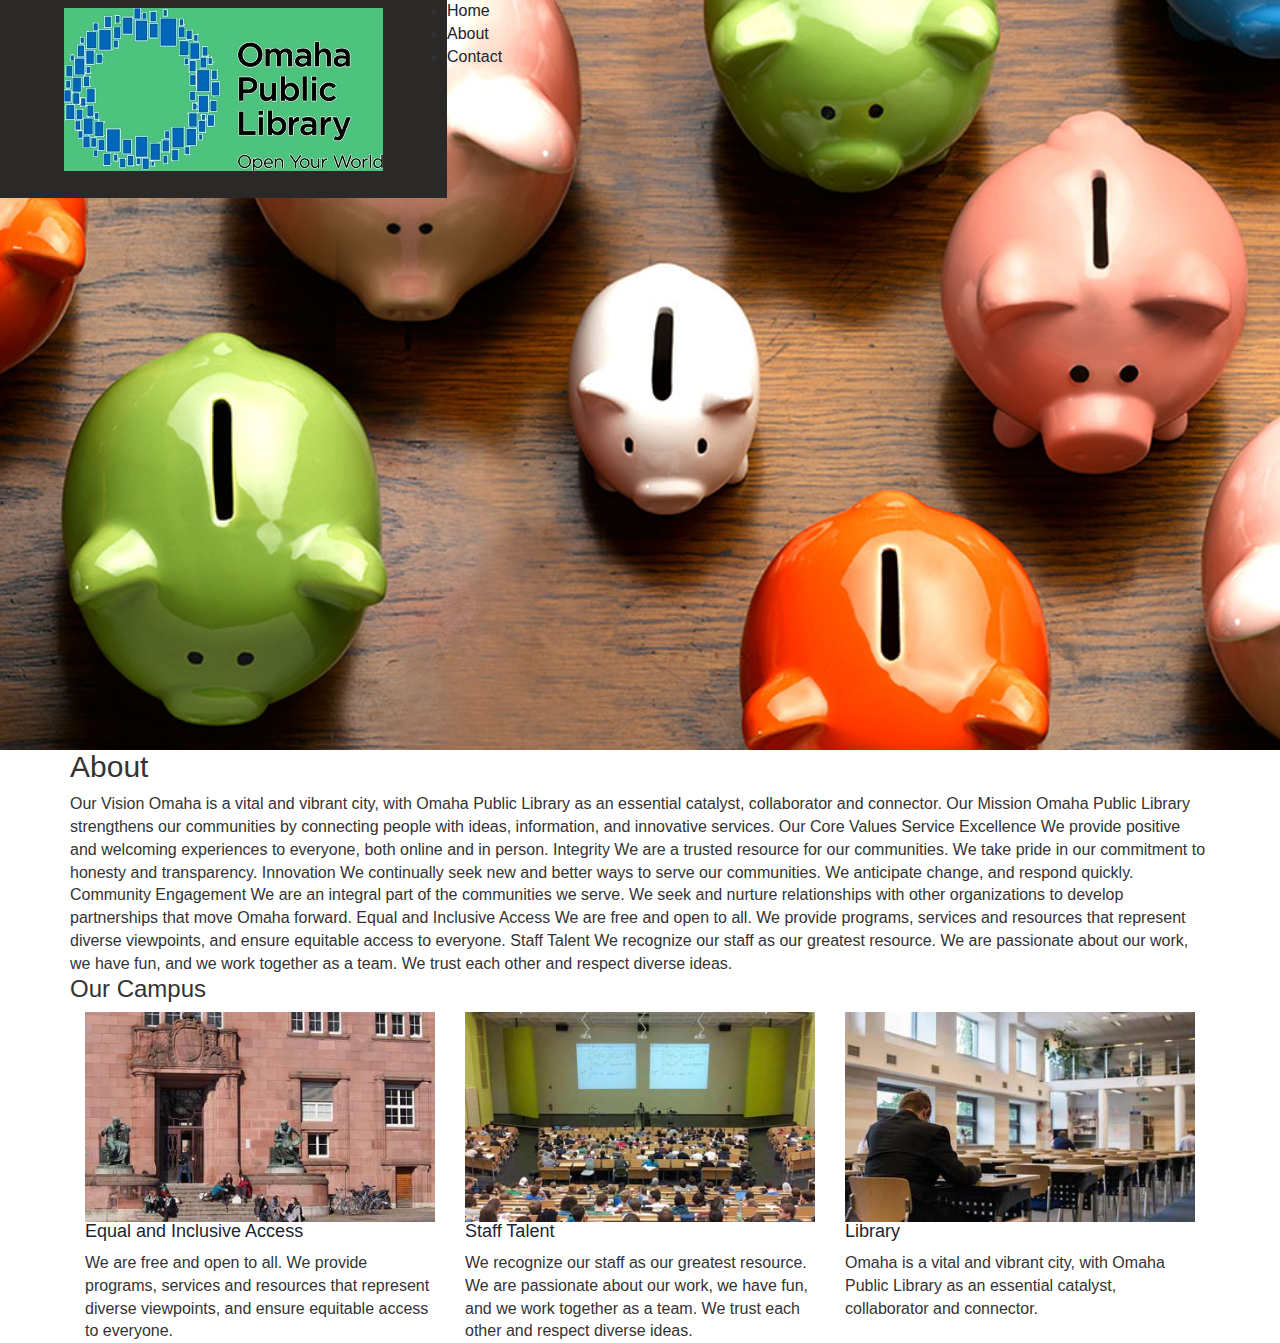
<file: app/webroot/about.html>
<!--A Design by W3layouts
Author: W3layout
Author URL: http://w3layouts.com
License: Creative Commons Attribution 3.0 Unported
License URL: http://creativecommons.org/licenses/by/3.0/
-->
<!DOCTYPE HTML>
<html>
<head>
<title>University a Educational Category Flat Bootstarp Responsive Website Template | About :: w3layouts</title>
<link href="css/bootstrap.css" rel='stylesheet' type='text/css' />
<!-- jQuery (necessary JavaScript plugins) -->
<script src="js/bootstrap.js"></script>
<!-- Custom Theme files -->
<link href="css/style.css" rel='stylesheet' type='text/css' />
<!-- Custom Theme files -->
<!--//theme-style-->
<meta name="viewport" content="width=device-width, initial-scale=1">
<meta http-equiv="Content-Type" content="text/html; charset=utf-8" />
<meta name="keywords" content="University Responsive web template, Bootstrap Web Templates, Flat Web Templates, Andriod Compatible web template, 
Smartphone Compatible web template, free webdesigns for Nokia, Samsung, LG, SonyErricsson, Motorola web design" />
<script type="application/x-javascript"> addEventListener("load", function() { setTimeout(hideURLbar, 0); }, false); function hideURLbar(){ window.scrollTo(0,1); } </script>
<script src="js/jquery.min.js"></script>
 <script src="js/bootstrap.js"></script>

</head>
<body>
<!-- banner --> 
<div class="banner2">	  
	 <div class="header">
			 <div class="logo">
				 <a href="index.html"><img src="images/logo.jpg" alt=""/></a>
			 </div>
			 <div class="top-menu">
				 <span class="menu"></span>
				 <ul class="navig">
					 <li><a href="index.html">Home</a></li>
					 <li class="active"><a href="about.html">About</a></li>
					 <li><a href="contact.html">Contact</a></li>
				 </ul>
			 </div>
			 <!-- script-for-menu -->
		 <script>
				$("span.menu").click(function(){
					$("ul.navig").slideToggle("slow" , function(){
					});
				});
		 </script>
		 <!-- script-for-menu -->
			 <div class="clearfix"></div>
	 </div>	  
</div>
<!---->
<div class="about-sec">
	 <div class="container">
		  <div class="about-head">
			<h2>About</h2>
			<p>Our Vision
Omaha is a vital and vibrant city, with Omaha Public Library as an essential catalyst, collaborator and connector.

Our Mission
Omaha Public Library strengthens our communities by connecting people with ideas, information, and innovative services.

Our Core Values
Service Excellence
We provide positive and welcoming experiences to everyone, both online and in person.

Integrity
We are a trusted resource for our communities. We take pride in our commitment to honesty and transparency.

Innovation
We continually seek new and better ways to serve our communities. We anticipate change, and respond quickly.

Community Engagement
We are an integral part of the communities we serve. We seek and nurture relationships with other organizations to develop partnerships that move Omaha forward.

Equal and Inclusive Access
We are free and open to all. We provide programs, services and resources that represent diverse viewpoints, and ensure equitable access to everyone.

Staff Talent
We recognize our staff as our greatest resource. We are passionate about our work, we have fun, and we work together as a team. We trust each other and respect diverse ideas.</p>	
		  </div>
		  <div class="our_work">
			 <h3>Our Campus</h3>
			 <div class="blog-section">				 
					 <div class="col-md-4 camp-grid">
						 <a href="single.html"><img src="images/u1.jpg" class="img-responsive" alt=""/></a>
						 <h4><a href="single.html">Equal and Inclusive Access</a></h4>
						 <p>We are free and open to all. We provide programs, services and resources that represent diverse viewpoints, and ensure equitable access to everyone.
</p>

					 </div>
					 <div class="col-md-4 camp-grid">
						 <a href="single.html"><img src="images/u2.jpg" class="img-responsive" alt=""/></a>
						 <h4><a href="single.html">Staff Talent</a></h4>
						 <p>We recognize our staff as our greatest resource. We are passionate about our work, we have fun, and we work together as a team. We trust each other and respect diverse ideas.</p>
					 </div>
					 <div class="col-md-4 camp-grid">
						 <a href="single.html"><img src="images/u3.jpg" class="img-responsive" alt=""/></a>
						 <h4><a href="single.html">Library</a></h4>
						 <p>Omaha is a vital and vibrant city, with Omaha Public Library as an essential catalyst, collaborator and connector.
</p>
						 </div>
				  <div class="clearfix"></div>				
			 </div>
		 </div>
	</div>
</div>

<!---->
<!---->
</body>
</html>
</file>
<file: app/webroot/css/style.css>
/*
Author: W3layout
Author URL: http://w3layouts.com
License: Creative Commons Attribution 3.0 Unported
License URL: http://creativecommons.org/licenses/by/3.0/
*/
h4, h5, h6,
h1, h2, h3 {margin-top: 0;}
ul, ol {margin: 0;}
p {margin: 0;}
html, body{
   font-family: 'Lato', sans-serif;
   font-size: 100%;
   background:#fff; 
}
body a{
	transition:0.5s all;
	-webkit-transition:0.5s all;
	-moz-transition:0.5s all;
	-o-transition:0.5s all;
	-ms-transition:0.5s all;
}
.header{
	background: url(../images/banner.jpg) no-repeat center top;
	-webkit-background-size: cover;
	-moz-background-size: cover;
	-o-background-size: cover;
	background-size: cover;
	background-position: center;
	min-height:750px;
}
.header_top{
	padding-top:15em;
	text-align: center;
}
.header_top h1{
	color:#fff;
	margin-top:0em;
	font: italic 400 150px/150px "Lato", sans-serif;
	font-style:italic;
	letter-spacing: -0.025em;
}
.header_top h2{
	font: italic 400 100px/100px "Lato", sans-serif;
	letter-spacing: -0.025em;
	color:#fff;
}
.header_bottom{
	background:#2cb149;
	position: relative;
}
.header-home{
	background:#2cb149;
	z-index: 999;
}
.logo{
	float: left;
	display: inline-block;
	background: #2a2928;
	color: #0097c3;
	margin-bottom: 0;
	padding: 0.5em 4em 1.7em;
}
span.secondary {
	margin-left: 4px;
	font: 900 12px/31px "Lato", sans-serif;
	text-transform: uppercase;
	letter-spacing: 0.8em;
	color: #ffffff;
	display: block;
	margin-bottom: 2px;
}
span.main {
	color: #ffffff;
	display: block;
	font: 900 66px/31px "Lato", sans-serif;
	text-transform: uppercase;
	letter-spacing: -0.025em;
}
.top-nav{
	float: right;
	margin: 2.3em 4em 0 0;
}
.top-nav ul{
	padding: 0;
	margin: 0;
}
.top-nav ul li{
	display: inline-block;
}
.top-nav ul li a{
	color: #fff;
	font: 300 16px/25px Lato, sans-serif;
	text-transform: uppercase;
	text-decoration: none;
	transition: 0.5s all;
	-webkit-transition: 0.5s all;
	-o-transition: 0.5s all;
	-ms-transition: 0.5s all;
	-moz-transition: 0.5s all;
	padding:10px 15px;
}
.top-nav ul li.active a, .top-nav ul li a:hover{
	color:#000;
	background:#ffde00;
	-webkit-transform: rotateY(70deg);
	-moz-transform: rotateY(70deg);
	-ms-transform: rotateY(70deg);
	transform: rotateY(70deg);
}
.border-side{
	position: absolute;
	border-right: 1px solid #FFF;
	height: 200px;
	top: 51%;
	right: 9%;
}
.fixed{
	position: fixed;
	top: 0;
	width: 100%;
	margin: 0 auto;
	left:0;
}
.top-nav span.menu{
	display:none;	
}
.top-nav span.menu:before{
	content:url("../images/menu.png");
	cursor:pointer;	
	width:100%;
}
/*----responsive-menu-start---*/
@media(max-width:768px){
.top-nav ul li{
	display:block;
	float:none;
	margin: 1.5em 0.7em;
	padding: 0 0;
	text-align: center;
}
.top-nav ul li a{
	color:#fff;
	border: none;
	
}
.top-nav ul{
	display:none;
	background:#323232;
	position:absolute;
	width:100%;
	z-index: 999;
	left: 0%;
	margin: 0em 0em;
}
.top-nav span.menu{
	display: block;
	width: 100%;
	position:relative;
	padding: 1.1em 1em 0.5em;
	text-align: right;
}
.top-nav ul li  span{
	display: none;
}
}
.grid_1{
 	padding:8em 0;
}
.box_1{
 	text-align:center;
}
.box_1 h3{
 	color:#000;
 	text-transform:uppercase;
 	margin-bottom:1.5em;
	line-height: 1.8em;
	font: 300 50px/25px Lato, sans-serif;
 }
.box_1 p{
	color:#999;
	font: 300 18px/25px Lato, sans-serif;
	line-height:1.8em;
	margin-bottom:5em;
}
.feature {
	padding-left:120px;
	position: relative;
}
.feature i {
	position: absolute;
	top: 0;
	left: 0;
	padding: 0;
	margin: 0;
	width: 100px;
	height: 100px;
	line-height:101px;
	text-align: center;
	background: #ffde00;
	font-size:3em;
	color:#fff;
}
.feature h4{
	color:#000;
	font: 300 20px/25px Lato, sans-serif;
	text-transform:uppercase;
}
.feature p{
	color:#999;
	font: 300 16px/25px Lato, sans-serif;
	line-height:1.8em;
}
.box_2{
	margin-bottom:3em;
} 
.feature:hover i, .desc:hover .more{
    transform: rotateY(360deg);
	-webkit-transform: rotateY(360deg);
	-moz-transform: rotateY(360deg);
	-o-transform: rotateY(360deg);
	-webkit-transition: 0.8s;
	-moz-transition: 0.8s;
	-o-transition: 0.8s;
	transition: 0.8s;
}
.desc{
	padding:2em;
	background:#2cb149;
	text-align:center;
}
.desc h4{
	color:#fff;
	font: 300 25px/25px Lato, sans-serif;
	text-transform:uppercase;
	margin-bottom: 20px;
}
.box_6:hover .desc h4, .box_6:hover .desc p{
	color:#000;
}
.desc p{
	color: #fff;
	font: 300 16px/25px Lato, sans-serif;
	line-height: 1.5em;
	margin-bottom: 1em;
}
.box_6:hover .desc{
	background:#ffde00;
}
.box_5{
	background:#f0f0f0;
	padding:5em 0;
	-webkit-transition: 0.8s;
	-moz-transition: 0.8s;
	-o-transition: 0.8s;
	transition: 0.8s;
}
.grid_2 h3{
	text-align:center;
	color:#000;
	font: 300 50px/25px Lato, sans-serif;
	text-transform:uppercase;
	margin-bottom:1.5em;
}
.grid_2{
	margin-bottom:8em;
}
.team{
	background: url(../images/banner1.jpg) no-repeat center top;
	-webkit-background-size: cover;
	-moz-background-size: cover;
	-o-background-size: cover;
	background-size: cover;
	background-position: center;
	min-height:660px;
	text-align: center;
	padding-top: 8em;
}
.team h3{
	color:#fff;
	margin-bottom:1.5em;
	text-transform:uppercase;
	font: 300 50px/25px Lato, sans-serif;
}
.img-wrapper a {
	border-radius: 200px;
	-webkit-border-radius: 200px;
	-moz-border-radius: 200px;
	-o-border-radius: 200px;
	display: inline-block;
}
.img-wrapper a img {
	-webkit-transition: all 0.3s ease;
	transition: all 0.3s ease;
	border: 5px solid #22a63b;
	border-radius: 200px;
	-webkit-border-radius: 200px;
	-moz-border-radius: 200px;
	-o-border-radius: 200px;
	width: 104px;
	height: 104px;
}
.img-wrapper a:hover img {
	border-color:#ffde00;
}
.img-wrapper a + a {
	margin-left: 14px;
}
.team .blockquote1 {
	margin-top: 32px;
}
.blockquote1 .block_info {
	color: #fff;
	font: 300 italic 18px/25px Lato, sans-serif;
}
.blockquote1 .heading {
	display: block;
	text-transform: uppercase;
	font-weight: 700;
	font: 300 italic 20px/25px Lato, sans-serif;
	margin-bottom: 1em;
}
span.heading{
	font-size:1em;
}
.blockquote1 .author {
	display: block;
	font: 300 italic 20px/25px Lato, sans-serif;
	margin-top: 15px;
	letter-spacing: 0;
}
.blockquote1 .author a{
	color:#fff;
}
.blockquote1 .author a:hover{
	text-decoration:none;
	color:#ffde00;
}
.students{
	background:#2cb149;
	padding:8em 0;
}
.students h3{
	color:#fff;
	text-transform:uppercase;
	font: 300 50px/25px Lato, sans-serif;
	text-align:center;
	margin-bottom:1.5em;
}
address {
	
	overflow: hidden;
	float: left;
	margin: 0 30px 0 0;
}
address img{
	width: 270px;
	height: 270px;
	-o-border-radius: 200px;
	-webkit-border-radius:200px;
	-moz-border-radius: 200px;
	border-radius: 200px;
}
i.quote {
	color: #fff;
	font-weight: bold;
	font-size: 4em;
	padding: 25px 0 0 0;
	overflow: hidden;
}
.extra-wrap p{
	color:#fff;
	font: 300 18px/25px Lato, sans-serif;
	line-height:1.8em;
}
p.m_2{
	margin-top:1em;
}
p.m_2 a{
	font: 300 14px/25px Lato, sans-serif;
	color:#fff;
	font-weight:300;
}
p.m_2 a:hover{
	color:#ffde00;
	text-decoration:none;
}
/*--footer--*/
.footer{
	background: #272727;
	padding:8em 0;
}
ul.list1{
	padding:0;
	list-style:none;
}
ul.list1 h3{
	color:#fff;
	font: 300 25px/25px Lato, sans-serif;
	text-transform:uppercase;
	margin-bottom: 1em;
}
ul.list1 li a{
	color:#888;
	font: 300 16px/25px Lato, sans-serif;
	line-height:2.5em;
	text-transform:uppercase;
}
ul.list1 li a:hover{
	text-decoration:none;
	color:#ffde00;
}
ul.socials {
	padding: 0;
	list-style: none;
	margin-bottom: 1em;
}
ul.socials li {
	display: inline-block;
}
.socials li a i.fb {
	margin-right: 5px;
	height: 80px;
	width: 80px;
	display: inline-block;
	color: #fff;
	background: none;
	text-align: center;
	line-height:81px;
	font-size: 30px;
	-webkit-border-radius: 500px;
	-moz-border-radius: 500px;
	border-radius: 500px;
	background: #4d53be;
}
.socials li a i.fb:hover, .socials li a i.tw:hover{
	background:#ffde00;
	color:#000;
}
.socials li a i.tw {
	margin-right: 5px;
	height: 80px;
	width: 80px;
	display: inline-block;
	color: #fff;
	background: none;
	text-align: center;
	line-height:81px;
	font-size: 30px;
	-webkit-border-radius: 500px;
	-moz-border-radius: 500px;
	border-radius: 500px;
	background:#00aeef;
}
ul.list2{
	padding:0;
	list-style:none;
}
.phone {
	font: 300 25px/25px Lato, sans-serif;
	color:#ffde00;
	margin-bottom:20px;
}
ul.list2 li{
	color:#888;
	font-size:0.85em;
}
ul.list2 li a{
	color:#fff;
	font: 300 16px/25px Lato, sans-serif;
}
ul.list2 li a:hover{
	text-decoration:none;
	color:#ffde00;
}
.copy{
	text-align:center;
	padding:1em 0;
	background:#202020;
}
.copy p{
	font: 300 16px/25px Lato, sans-serif;
	color:#888;
}
.copy p a{
	color:#ffde00;
}
.copy p a:hover{
	color:#fff;
	text-decoration:none;
}
/*--about--*/
.header_about{
	background: url(../images/banner.jpg) no-repeat center top;
	-webkit-background-size: cover;
	-moz-background-size: cover;
	-o-background-size: cover;
	background-size: cover;
	background-position: center;
	min-height:300px;
}
.box_3 p{
	color: #999;
	line-height: 1.8em;
	font: 300 16px/25px Lato, sans-serif;
}
.about_banner{
	margin-bottom:2em;
}
.grid_3{
	background: #2cb149;
	padding:8em 0;
}
.grid_3 h3{
	color:#fff;
	text-transform:uppercase;
	font: 300 50px/25px Lato, sans-serif;
	text-align:center;
	margin-bottom:2em;
}
.view {
  	overflow: hidden;
   	position: relative;
   	text-align: center;
   	cursor: default;
}
.view .mask,.view .content {
	 width:255px;
	 height:280px;
	 overflow: hidden;
	 position: absolute;
	 top: 0;
	 left: 0;
	 cursor: pointer;
}
.view img {
   display: block;
   position: relative;
}
.info {
   display: inline-block;
   text-decoration: none;
   margin-top:5em;
   color: #fff;
   text-transform: uppercase;
}
.view-first img {
   -webkit-transition: all 0.2s linear;
   -moz-transition: all 0.2s linear;
   -o-transition: all 0.2s linear;
   -ms-transition: all 0.2s linear;
   transition: all 0.2s linear;
}
.view-first .mask {
   -ms-filter: "progid: DXImageTransform.Microsoft.Alpha(Opacity=0)";
   filter: alpha(opacity=0);
   opacity: 0;
   -webkit-transition: all 0.4s ease-in-out;
   -moz-transition: all 0.4s ease-in-out;
   -o-transition: all 0.4s ease-in-out;
   -ms-transition: all 0.4s ease-in-out;
   transition: all 0.4s ease-in-out;
}
.view-first:hover img {
   -webkit-transform: scale(1.1,1.1);
   -moz-transform: scale(1.1,1.1);
   -o-transform: scale(1.1,1.1);
   -ms-transform: scale(1.1,1.1);
   transform: scale(1.1,1.1);
}
.view-first a.info {
   -ms-filter: "progid: DXImageTransform.Microsoft.Alpha(Opacity=0)";
   filter: alpha(opacity=0);
   opacity: 0;
   -webkit-transition: all 0.2s ease-in-out;
   -moz-transition: all 0.2s ease-in-out;
   -o-transition: all 0.2s ease-in-out;
   -ms-transition: all 0.2s ease-in-out;
   transition: all 0.2s ease-in-out;
}
.view-first:hover .mask {
   -ms-filter: "progid: DXImageTransform.Microsoft.Alpha(Opacity=100)";
   filter: alpha(opacity=100);
   opacity: 1;
}
.view-first:hover h2,
.view-first:hover p,
.view-first:hover a.info {
   -ms-filter: "progid: DXImageTransform.Microsoft.Alpha(Opacity=100)";
   filter: alpha(opacity=100);
   opacity: 1;
   -webkit-transform: translateY(0px);
   -moz-transform: translateY(0px);
   -o-transform: translateY(0px);
   -ms-transform: translateY(0px);
   transform: translateY(0px);
}
.view-first:hover p {
   -webkit-transition-delay: 0.1s;
   -moz-transition-delay: 0.1s;
   -o-transition-delay: 0.1s;
   -ms-transition-delay: 0.1s;
   transition-delay: 0.1s;
}
.about-grid h4{
	margin-top:2em;
}
.about-grid h4 a{
	color:#fff;
	font: 300 25px/25px Lato, sans-serif;
	text-transform:uppercase;
}
.about-grid h4 a:hover{
	text-decoration:none;
	color:#ffde00;
}
.about-grid p{
	color: #fff;
	font: 300 16px/25px Lato, sans-serif;
	line-height: 1.8em;
	font-weight: 300;
}
.advantages{
	padding:8em 0;
}
ul.service_grid{
	padding:0;
	list-style:none;
}
.about_box1{
	margin-bottom:3em;
}
h3.m_3{
	color:#000;
	text-align:center;
	font:300 35px/25px Lato, sans-serif;
	text-transform:uppercase;
	margin-bottom:2em;
}
ul.span_1{
	margin-bottom:2em;
}
ul.about_box{
	padding:0;
	list-style:none;
}
ul.about_box li.box_img{
	width:20%;
	float:left;
	margin-right:5%;
}
ul.about_box li.box_desc{
	overflow:hidden;
	color:#999;
	font: 300 16px/25px Lato, sans-serif;
	line-height:1.8em;
}
ul.about_box h4{
	margin-top:1em;
	color:#999;
	font: 300 16px/25px Lato, sans-serif;
	line-height:1.8em;
}
/*--services--*/
.grid_4 {
	padding:8em 0;
}
.about-grid h3{
	font: 300 25px/25px Lato, sans-serif;
	text-transform:uppercase;
	margin-top:1em;
}
.about-grid h3 a{
	color:#000;
}
.about-grid h3 a:hover{
	color:#2cb149;
	text-decoration:none;
}
p.service_desc{
	color:#999;
	font: 300 16px/25px Lato, sans-serif;
}
.service_box{
	margin-bottom:5em;
}
/*--blog--*/
.blog_box h3{
	font: 300 20px/25px Lato, sans-serif;	
	text-transform:uppercase;
	margin-top:1em;
}
.blog_box h3 a{
	color:#000;
}
.blog_box h3 a:hover{
	color:#2cb149;
	text-decoration:none;
}
.blog_box p{
	font: 300 16px/25px Lato, sans-serif;	
	color:#999;
	line-height:1.8em;
	margin-bottom: 2em;
}
.links{
	padding:0.5em 0;
}
.links ul{
	padding:0;
	list-style:none;
}
.links li{
	padding:0;
	list-style:none;
}
.links ul li {
	display: inline-block;
	margin-right: 20px;
	font: 300 16px/25px Lato, sans-serif;	
	color:#999;
}
i.blog-icon{
	color:#2cb149;
	margin-right: 10px;
}
/* Button 3d */
.btn1 {
	border: none;
	font-family: inherit;
	font-size: inherit;
	color: inherit;
	background: none;
	cursor: pointer;
	padding: 20px 40px;
	display: inline-block;
	margin: 15px 0 0;
	text-transform: uppercase;
	letter-spacing: 1px;
	outline: none;
	position: relative;
	-webkit-transition: all 0.3s;
	-moz-transition: all 0.3s;
	transition: all 0.3s;
	width: 34%;
}
.btn-8c:hover {
	-webkit-transform: rotateY(15deg);
	-moz-transform: rotateY(15deg);
	-ms-transform: rotateY(15deg);
	transform: rotateY(15deg);
	text-decoration:none;
	background:#2cb149;
	color:#fff;
}
.btn1:after {
	content: '';
	position: absolute;
	z-index: -1;
	-webkit-transition: all 0.3s;
	-moz-transition: all 0.3s;
	transition: all 0.3s;
}
.btn-8 {
	display: block;
	background:#ffde00;
	outline: 1px solid transparent;
	-webkit-transform-style: preserve-3d;
	-moz-transform-style: preserve-3d;
	transform-style: preserve-3d;
}
.span2{
	margin-bottom:5em;
}
h1.blog_head{
	font: 300 50px/25px Lato, sans-serif;
	text-transform: uppercase;
	color:#000;
	text-align:center;
	margin-bottom:1.5em;
}
.pagination{
	padding-left:15px;
	margin-top:5em;
}
.pagination ul{
	padding:0;
	list-style:none;
}
.pagination ul li {
	display: inline-block;
	margin-right: 8px;
}
.pagination ul li span.pagenav, .pagination ul li .span.border {
	border-color:#2cb149;
	background:#2cb149;
	color:#fff;
	text-shadow: none;
}
.pagination ul li .pagenav, .pagination ul li .border {
	font: 300 16px/25px Lato, sans-serif;
	text-transform: none;
	background: #ffffff;
	color: #c9c9c9;
	text-shadow: none;
	-webkit-border-radius: 0 !important;
	-moz-border-radius: 0 !important;
	border-radius: 0 !important;
	border: 1px solid #d3d3d3;
	box-shadow: none;
	-webkit-transition: all 0.2s linear;
	-moz-transition: all 0.2s linear;
	-o-transition: all 0.2s linear;
	transition: all 0.2s linear;
	padding:8px 15px;
}
.pagination ul li a.pagenav:hover, .pagination ul li a.border:hover {
	border-color:#ffde00;
	background:#ffde00;
	color:#000;
	text-shadow: none;
}
a.mask {
	text-decoration: none;
	overflow: hidden;
	display: block;
}
img.zoom-img:hover {
	-webkit-transform: scale(1.15);
	-webkit-transition-timing-function: ease-out;
	-webkit-transition-duration: 750ms;
	-moz-transform: scale(1.15);
	-moz-transition-timing-function: ease-out;
	-moz-transition-duration: 750ms;
	overflow: hidden;
}
img.zoom-img {
	-webkit-transform: scale(1, 1);
	-webkit-transition-timing-function: ease-out;
	-webkit-transition-duration: 250ms;
	-moz-transform: scale(1, 1);
	-moz-transition-timing-function: ease-out;
	-moz-transition-duration: 250ms;
}
/*--blog-single--*/
.comment {
	margin-top:4em;
}
.comment h2 {
	font: 300 30px/25px Lato, sans-serif;
	color:#000;
	text-transform: uppercase;
	margin-bottom: 2%;
}
ul.comment-list {
	border: 1px solid #EEE;
	padding: 20px;
	list-style:none;
}
ul.comment-list img {
	float: left;
	width: 7%;
	margin-right: 20px;
}
ul.comment-list .desc1 {
	float: left;
	width: 90%;
	margin: 0;
}
ul.comment-list .desc1 h5 a {
	color:#000;
	font: 300 22px/25px Lato, sans-serif;
}
ul.comment-list .desc1 h5 a:hover {
	text-decoration:none;
	color:#2cb149;
}
.extra {
	color: #4D606E;
	font: 300 16px/25px Lato, sans-serif;
	line-height: 1.8em;
	margin: 10px 0;
}
.desc1 p {
	color: #999;
	font: 300 16px/25px Lato, sans-serif;
	line-height: 1.8em;
}
.reply{
	margin-top:1em;
}
.reply a {
	color: #000;
	font: 300 16px/25px Lato, sans-serif;
	text-transform:uppercase;
}
.reply a:hover{
	text-decoration:none;
	color:#2cb149;
}
.comments-area {
	margin-top: 4em;
}
.comments-area h3 {
	font: 300 30px/25px Lato, sans-serif;
	color: #000;
	text-transform: uppercase;
	margin-bottom: 2%;
}
.comments-area p {
	position: relative;
	padding: 8px 0;
	margin: 0;
}
.comments-area label {
	display: block;
	font: 300 16px/25px Lato, sans-serif;
}
.comments-area span {
	color: red;
	position: absolute;
	left: 8px;
	top: 42px;
}
.comments-area input[type="text"] {
	padding: 15px 15px;
	width: 55%;
	color: #999;
	font: 300 16px/25px Lato, sans-serif;
	border: 1px solid #eee;
	background: none;
	outline: none;
	display: block;
}
.comments-area textarea {
	padding:15px 15px;
	width: 70%;
	color: #999;
	font: 300 16px/25px Lato, sans-serif;
	outline: none;
	height: 150px;
	display: block;
	border: 1px solid #eee;
	background:none;
}
.comments-area input[type="submit"], .contact_right input[type="submit"]{
	-webkit-appearance: none;
	cursor: pointer;
	border: none;
	outline: none;
	background: none;
	text-transform: uppercase;
}
label.btn1.btn2.btn-8.btn-8c {
	width: 20%;
}
/*--sontact--*/
.contact {
	margin-top: 4em;
}
.map iframe{
	width:100%;
	min-height:400px;
	border:none;
}
.contact_left h3, .contact_right h3{
	padding: 0 0 0.8em 0;
	margin: 0;
	font: 300 30px/25px Lato, sans-serif;
	color:#000;
	text-transform:uppercase;
}
.contact_left p{
	font: 300 16px/25px Lato, sans-serif;
    color:#999;
    line-height:1.8em;
}
.text-fild {
	width: 48%;
	margin-right: 4%;
	float: left;
}
.msg-fild{
	margin:2em 0;
}
.text-fild span, .msg-fild span, .message-fild span{
	font: 300 16px/25px Lato, sans-serif;
    color:#999;
}
.text-fild input[type="text"], .msg-fild input[type="text"], .message-fild textarea {
	padding: 0.8em;
	width: 100%;
	outline: none;
	color:#999;
	font: 300 16px/25px Lato, sans-serif;
	border: 1px solid #DAD8D8;
}
.message-fild textarea{
	height:150px;
	resize:none;
}
.text-fild:nth-child(2) {
	margin: 0;
}
a:hover, a:focus {
	text-decoration:none !important;
}
/*--responsive design--*/
@media (max-width:1024px){
.header {
	min-height:550px;
}
.header_top {
	padding-top:10em;
}
.header_top h1 {
	font: italic 400 100px/100px "Lato", sans-serif;
}
.header_top h2 {
	font: italic 400 80px/80px "Lato", sans-serif;
}
.logo {
	padding: 0.5em 1em 1.7em;
}
.top-nav {
	margin: 2.3em 1em 0 0;
}
.box_1 h3, .grid_2 h3, .team h3, .students h3, .grid_3 h3{
	font: 300 40px/25px Lato, sans-serif;
	margin-bottom:1em;
}
.feature i {
	width: 80px;
	height: 80px;
	line-height: 80px;
	font-size: 2.5em;
}
.box_1 p {
	font: 300 16px/25px Lato, sans-serif;
	margin-bottom: 3em;
}
.grid_1, .students, .footer, .grid_3, .advantages, .grid_4 {
	padding: 5em 0;
}
.desc h4 {
	font: 300 20px/25px Lato, sans-serif;
	margin-bottom: 10px;
}
.desc p {
	font: 300 15px/25px Lato, sans-serif;
}
.desc{
	padding:1em;
}
.grid_2 {
	margin-bottom: 5em;
}
.blockquote1 .heading {
	font: 300 italic 16px/25px Lato, sans-serif;
}
.blockquote1 .block_info {
	font: 300 italic 16px/25px Lato, sans-serif;
}
.team {
	min-height: 520px;
	padding-top: 5em;
}
ul.list1 h3 {
	font: 300 20px/25px Lato, sans-serif;
}
ul.list1 li a {
	font: 300 14px/25px Lato, sans-serif;
}
.info{
	margin-top:4.5em;
}
.info img{
	width: 70%;
	margin: 0 auto;
}
.view .mask, .view .content {
	width: 206px;
	height: 217px;
}
h3.m_3 {
	margin-bottom: 1em;
}
.about-grid h3 {
	font: 300 20px/25px Lato, sans-serif;
}
.blog_box h3 {
	font: 300 16px/25px Lato, sans-serif;
}
.btn1 {
	padding: 14px 22px;
}
h1.blog_head {
	margin-bottom:1em;
}
label.btn1.btn2.btn-8.btn-8c {
	width:22%;
	text-align:center;
}
.header_about {
	min-height: 200px;
}
}
@media (max-width:768px){
.header {
	min-height: 450px;
}	
.header_top h1 {
	font: italic 400 90px/90px "Lato", sans-serif;
}
.header_top h2 {
	font: italic 400 70px/70px "Lato", sans-serif;
}
.header_top {
	padding-top: 8em;
}
span.main {
	font: 900 50px/31px "Lato", sans-serif;
}
span.secondary {
	font: 900 10px/31px "Lato", sans-serif;
}
span.secondary {
	margin-left: 4px;
	font: 900 10px/31px "Lato", sans-serif;
}
.top-nav {
	margin: 1em 1em 0 0;
}
.top-nav ul {
	margin-top:20px;
}
.box_6{
	text-align:center;
	margin-bottom:2em;
}
.box_6 img{
	display:inline;
}
.desc {
	width: 53%;
	margin: 0 auto;
}
.grid_2 {
	margin-bottom: 2em;
}
.socials li a i.fb, .socials li a i.tw{
	margin-right: 5px;
	height: 60px;
	width: 60px;
	line-height: 65px;
	font-size: 20px;
}
.phone {
	font: 300 18px/25px Lato, sans-serif;
}
.box_1 h3, .grid_2 h3, .team h3, .students h3, .grid_3 h3 {
	font: 300 30px/25px Lato, sans-serif;
}
.info img {
	width: 45%;
	margin: 0 auto;
}
.about-grid h4 a {
	font: 300 18px/25px Lato, sans-serif;
}
.feature {
	margin-bottom: 3em;
}
.view .mask, .view .content {
	width: 150px;
	height: 158px;
}
.info {
	margin-top: 3.5em;
}
a.mask{
	text-align:center;
}
a.mask img{
	display:inline-block;
}
.blog_box {
	margin-bottom: 3em;
}
.btn1 {
	width:22%;
}
.pagination {
	padding-left: 15px;
	margin-top: 0;
}
label.btn1.btn2.btn-8.btn-8c {
	width: 28%;
}
.contact_left {
	margin-bottom: 3em;
}
h1.blog_head {
	font: 300 35px/25px Lato, sans-serif;
}
.grid_1{
	padding:5em 0 2em;
}
.extra-wrap {
	overflow: hidden;
}
}
@media (max-width:640px){
.desc {
	width: 64%;
	margin: 0 auto;
}
ul.list1 {
	margin-bottom: 2em;
}
address {
	width: 34%;
}
.about-grids {
	text-align: center;
}
.view-first img {
	display: inline-block;
}
.view .mask, .view .content {
	width: 560px;
}
.about-grid {
	margin-bottom: 3em;
}
.grid_3{
	padding:5em 0 0;
}
.btn1 {
	width: 26%;
}
ul.comment-list img {
	width: 17%;
}
ul.comment-list .desc1 {
	width: 78%;
}
label.btn1.btn2.btn-8.btn-8c {
	width: 34%;
}
}
@media (max-width:480px){
.header {
	min-height: 300px;
}
.header_top h1 {
	font: italic 400 60px/60px "Lato", sans-serif;
}
.header_top h2 {
	font: italic 400 40px/40px "Lato", sans-serif;
}
.header_top {
	padding-top: 6em;
}
span.main {
	font: 900 40px/31px "Lato", sans-serif;
}
.logo {
	padding: 0.5em 1em 1em;
}
.top-nav {
	margin: 0.6em 1em 0 0;
}
.desc {
	width: 89%;
}
.extra-wrap p {
	font: 300 16px/22px Lato, sans-serif;
}
.top-nav ul {
	margin-top: 16px;
}
.view .mask, .view .content {
	width: 420px;
}
h3.m_3 {
	font: 300 25px/25px Lato, sans-serif;
}
.feature h4 {
	font: 300 16px/16px Lato, sans-serif;
}
.service_box{
	margin-bottom:0;
}
.btn1 {
	width: 37%;
}
.comment h2, .comments-area h3{
	font: 300 22px/22px Lato, sans-serif;
}
ul.comment-list .desc1 {
	width: 76%;
}
.comments-area input[type="text"] {
	padding:10px;
	width: 75%;
}
.comments-area textarea {
	padding:10px;
	width: 90%;
}
label.btn1.btn2.btn-8.btn-8c {
	width: 47%;
}
.header_about {
	min-height: 150px;
}
}
@media (max-width:320px){
.header {
	min-height: 200px;
}
.header_top h1 {
	font: italic 400 40px/40px "Lato", sans-serif;
}
.header_top h2 {
	font: italic 400 28px/28px "Lato", sans-serif;
}
.header_top {
	padding-top: 4em;
}
span.main {
	font: 900 30px/31px "Lato", sans-serif;
}
span.secondary {
	display: none;
}
.logo{
	padding:10px;
}
.top-nav {
	margin: 0;
}
.top-nav span.menu {
	padding: 10px 10px 0 0;
}
.top-nav ul {
	margin-top: 4px;
}
.top-nav ul li a {
	font: 300 14px/14px Lato, sans-serif;
}
.box_1 h3, .grid_2 h3, .team h3, .students h3, .grid_3 h3 {
	font: 300 22px/22px Lato, sans-serif;
}
.grid_1 {
	padding: 3em 0 1em;
}
.feature i {
	width: 60px;
	height: 60px;
	line-height: 60px;
	font-size: 2em;
}
.feature {
	padding-left: 70px;
}
.feature p {
	font: 300 15px/22px Lato, sans-serif;
}
.box_2 {
	margin-bottom: 0em;
}
.desc {
	width:100%;
}
.img-wrapper a img {
	width: 75px;
	height: 75px;
}
.team {
	padding-top: 3em;
}
i.quote {
	font-size: 2em;
}
.extra-wrap {
	overflow: inherit;
}
.students{
	padding:3em 0;
}
.grid_3 {
	padding: 2em 0 0;
}
.view .mask, .view .content {
	width: 243px;
}
.about-grid h4 {
	margin-top: 1em;
}
.advantages, .footer, .grid_4{
	padding:3em 0;
}
h1.blog_head {
	font: 300 25px/25px Lato, sans-serif;
}
.btn1 {
	width: 51%;
	padding: 10px;
}
.span2 {
	margin-bottom: 0em;
}
.pagination ul li {
	line-height: 3em;
}
.comment {
	margin-top: 0;
}
ul.comment-list .desc1 h5 a {
	font: 300 16px/16px Lato, sans-serif;
}
.comment h2, .comments-area h3 {
	font: 300 19px/19px Lato, sans-serif;
}
ul.comment-list {
	padding: 10px;
}
ul.comment-list .desc1 {
	width: 100%;
	float: none;
}
.comments-area {
	margin-top: 3em;
}
label.btn1.btn2.btn-8.btn-8c {
	width: 60%;
	padding: 10px;
	font-size: 14px;
}
.map iframe {
	min-height:200px;
}
.contact_left h3, .contact_right h3 {
	font: 300 20px/20px Lato, sans-serif;
}
.contact {
	margin-top: 2em;
}
.text-fild {
	width: 100%;
	margin-right: 0;
	float: none;
}
}
</file>
